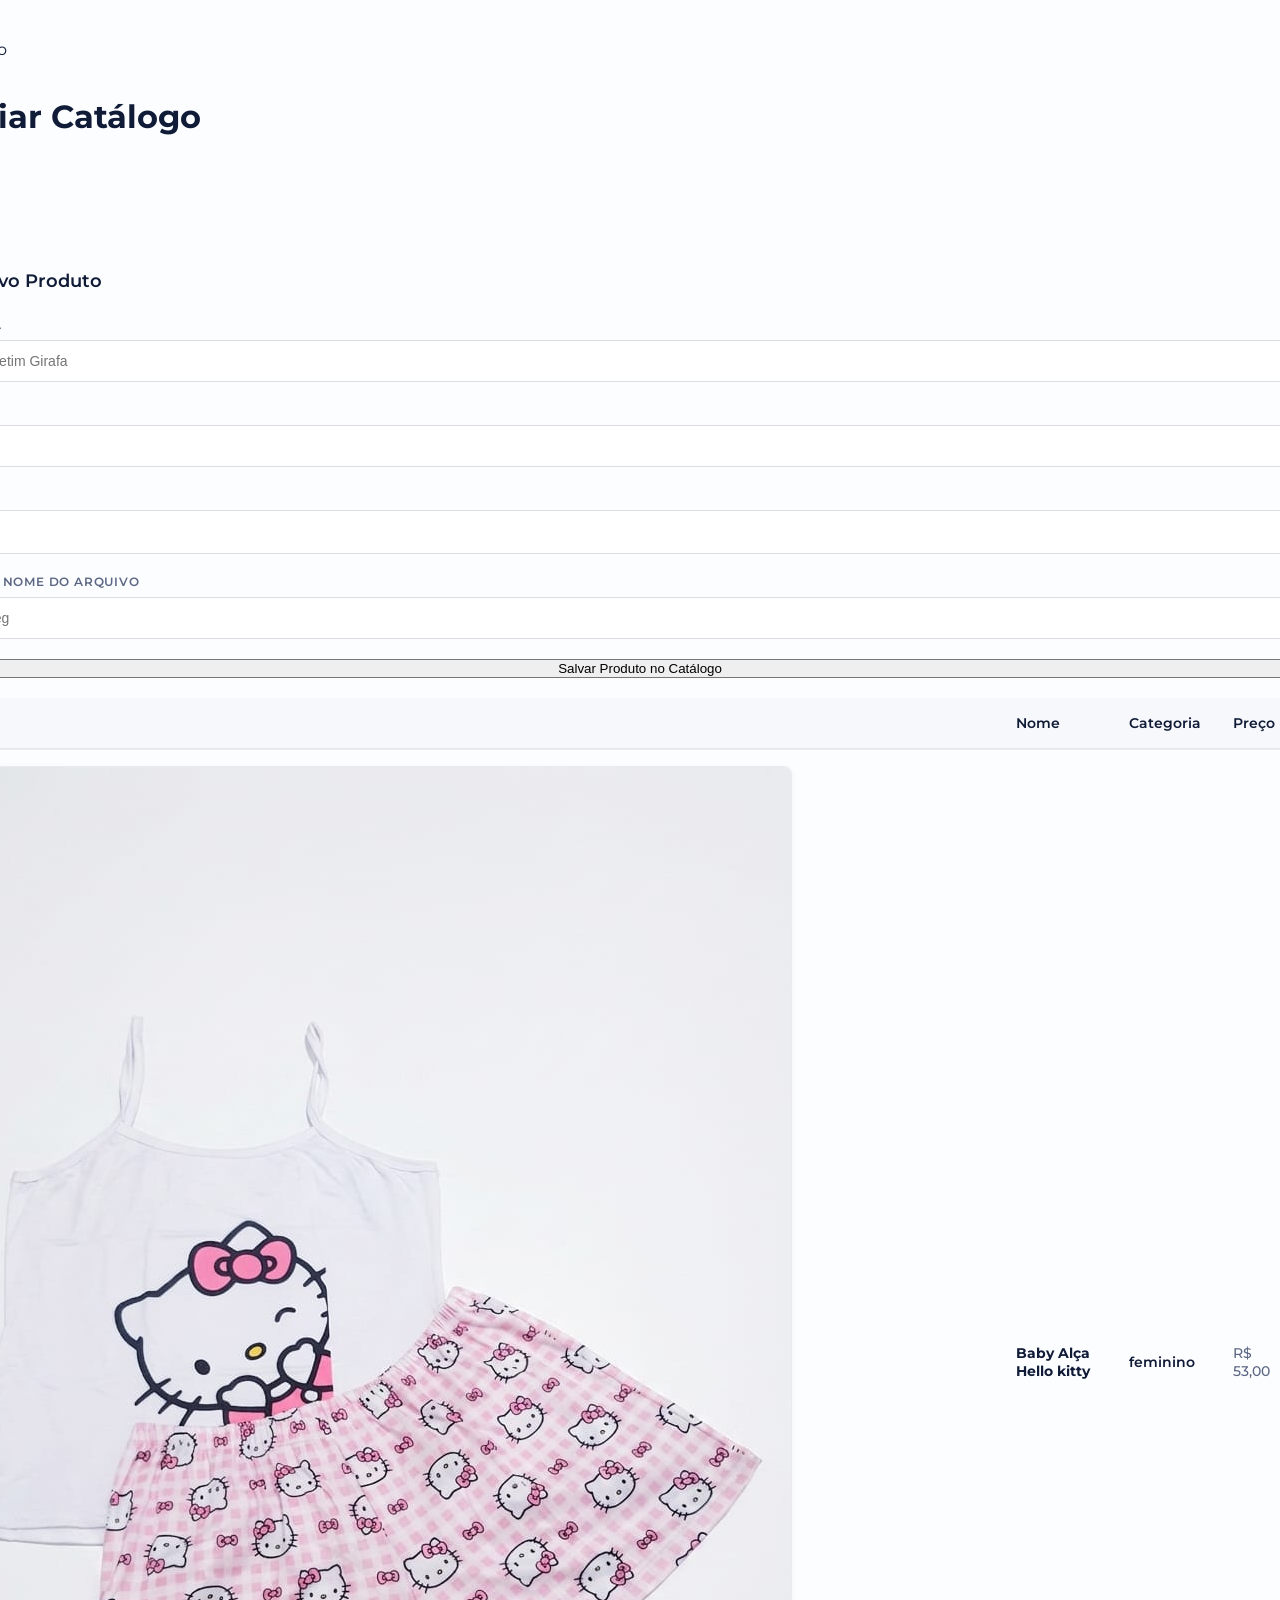
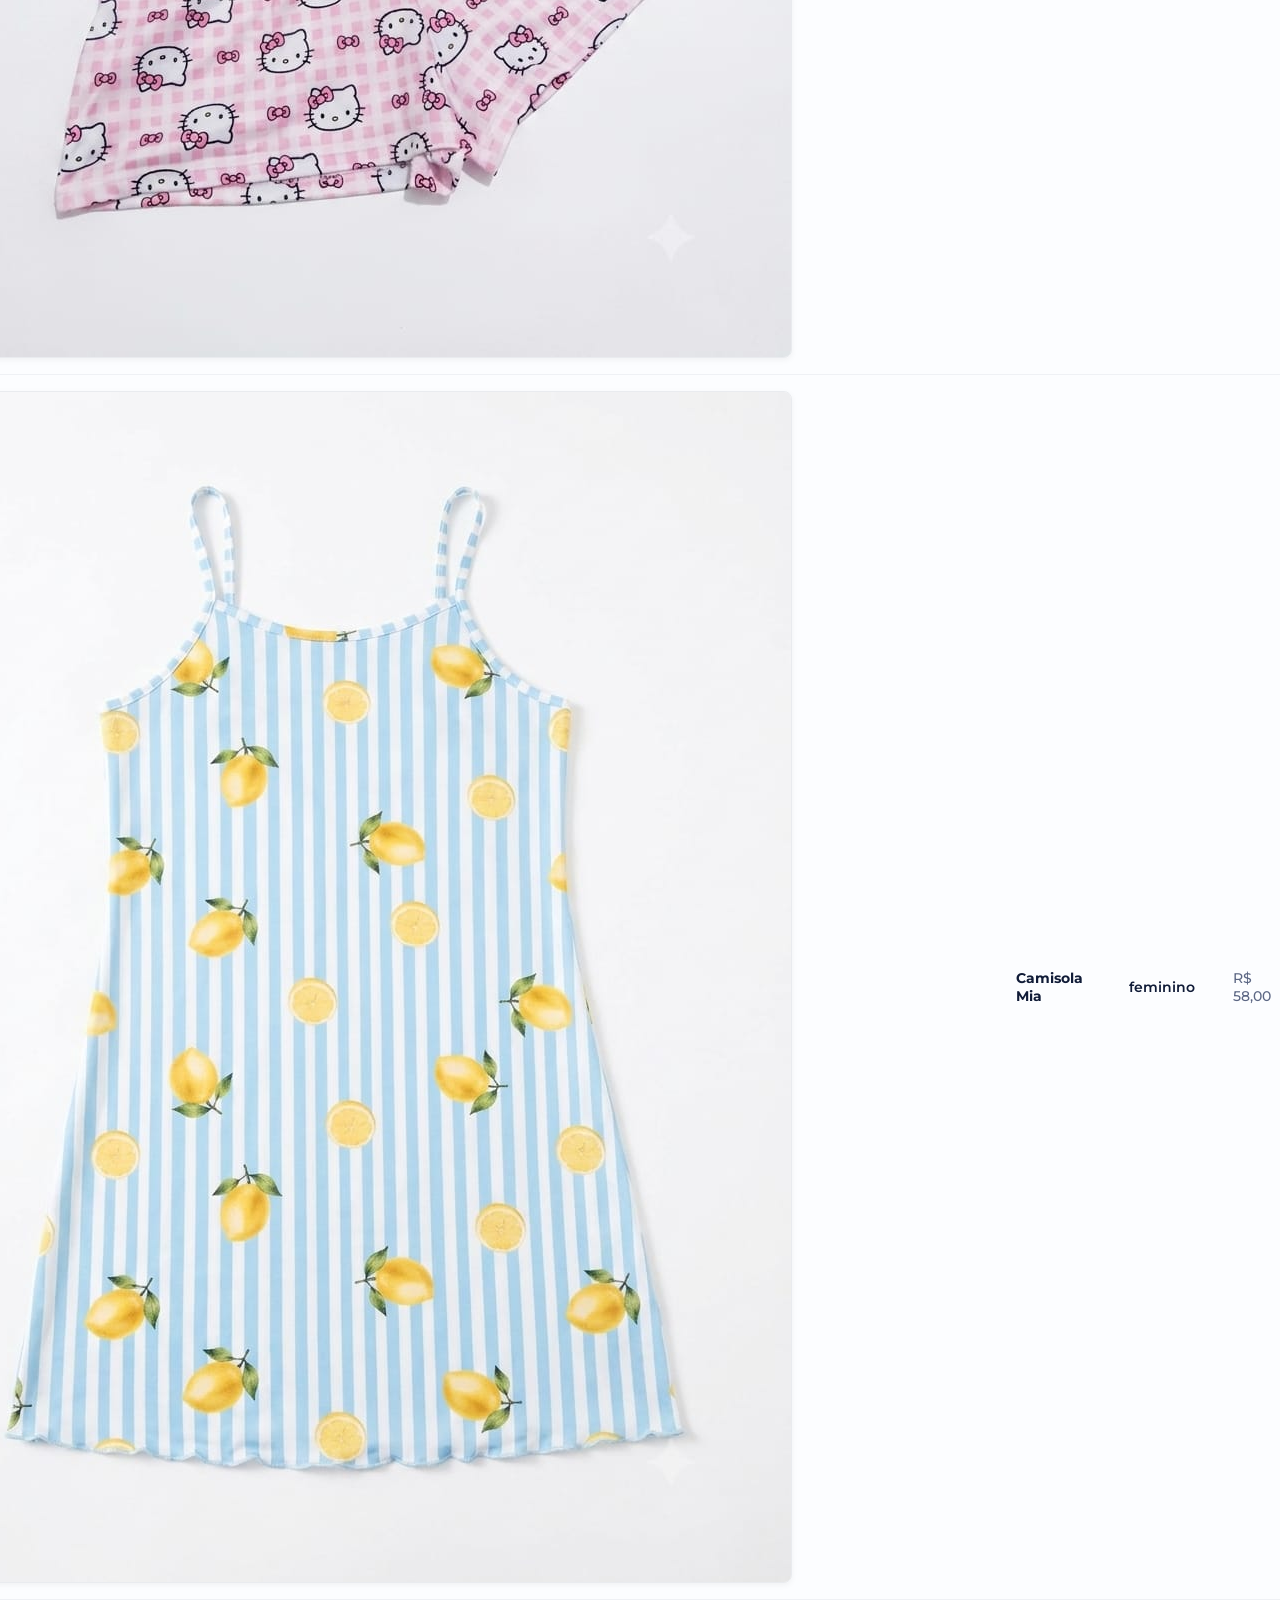
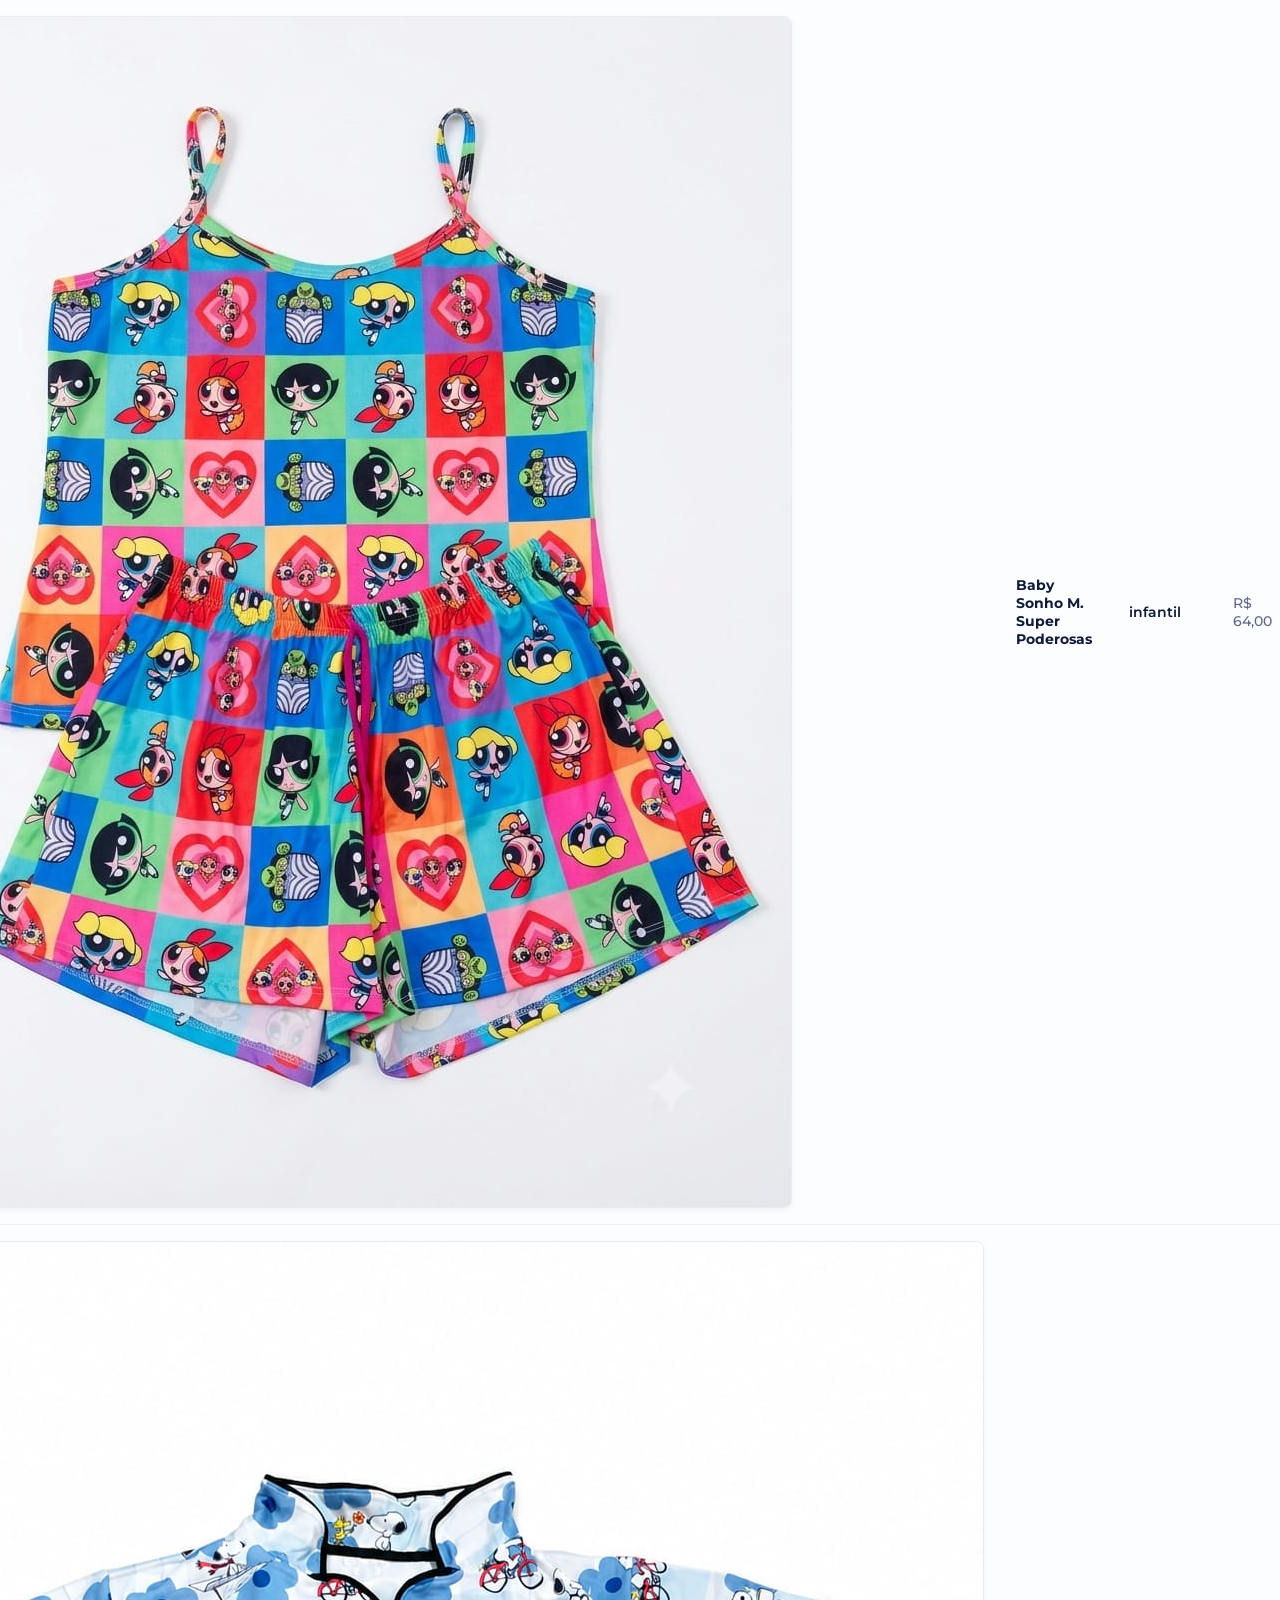
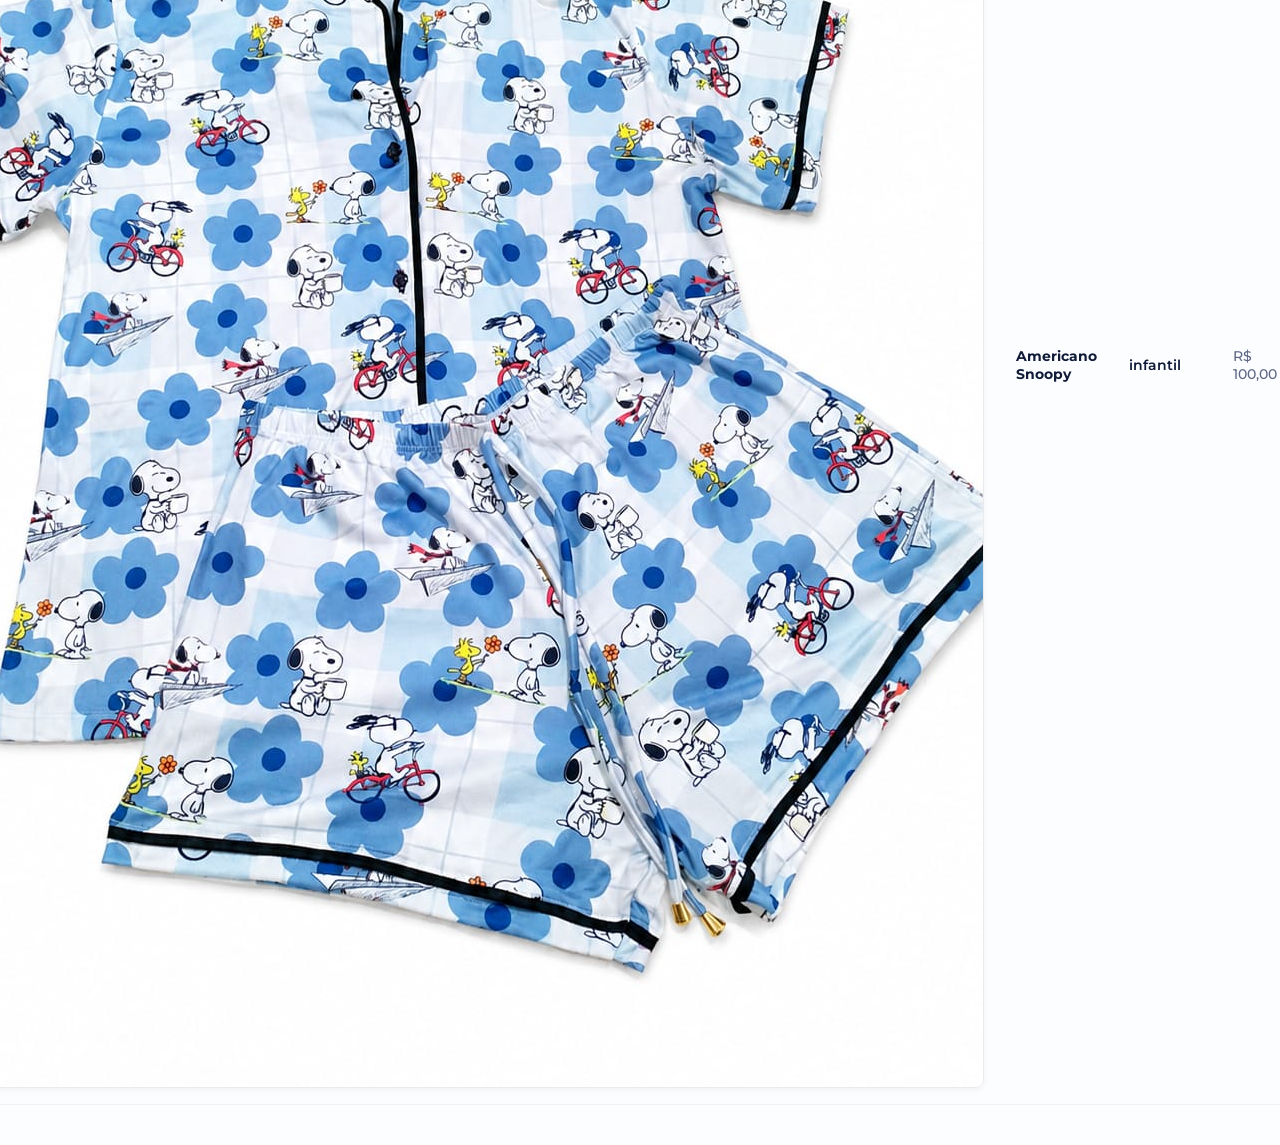
<file: painel do admistrador.html>
<!DOCTYPE html>
<html lang="pt-br">
<head>
    <meta charset="UTF-8">
    <meta name="viewport" content="width=device-width, initial-scale=1.0">
    <title>Painel Admin - Sonho de Pijamas</title>
    <link href="https://fonts.googleapis.com/css2?family=Inter:wght@400;500;600&family=Montserrat:wght@600;700;800&display=swap" rel="stylesheet">
    <link rel="stylesheet" href="admin.css">
</head>
<body>

    <div class="admin-container">
        
        <!-- SIDEBAR -->
        <aside class="sidebar">
            <div class="sidebar-topo">
                <div class="logo-admin">🌙 Painel Sonho</div>
                <ul class="sidebar-menu">
                    <li class="ativo"><a href="#">📦 Produtos</a></li>
                </ul>
            </div>
            <a href="index.html" class="btn-sair">⬅️ Ver Site</a>
        </aside>
        
        <!-- CONTEÚDO PRINCIPAL -->
        <main class="conteudo-principal">
            
            <div class="header-admin">
                <h1>Gerenciar Catálogo</h1>
                <button class="btn-primary" onclick="document.getElementById('cadastro').scrollIntoView({behavior: 'smooth'})">+ Novo Pijama</button>
            </div>

            <!-- ESTATÍSTICAS RÁPIDAS -->
            <div class="cards-resumo">
                <div class="card-mini"><p>Total Produtos</p><span id="qtd-total">0</span></div>
                <div class="card-mini"><p>Feminino</p><span id="qtd-fem">0</span></div>
                <div class="card-mini"><p>Infantil</p><span id="qtd-inf">0</span></div>
            </div>

            <!-- FORMULÁRIO DE CADASTRO -->
            <section class="secao-cadastro" id="cadastro">
                <h2>Adicionar Novo Produto</h2>
                <form class="form-grid" id="form-produto">
                    <div class="form-grupo">
                        <label>Nome do Pijama</label>
                        <input type="text" id="prod-nome" placeholder="Ex: Americano Cetim Girafa" required>
                    </div>
                    <div class="form-grupo">
                        <label>Preço (R$)</label>
                        <input type="number" step="0.01" id="prod-preco" placeholder="Ex: 89.90" required>
                    </div>
                    <div class="form-grupo">
                        <label>Categoria</label>
                        <select id="prod-categoria">
                            <option value="feminino">Feminino</option>
                            <option value="infantil">Infantil</option>
                        </select>
                    </div>
                    <div class="form-grupo">
                        <label>URL da Imagem / Nome do Arquivo</label>
                        <input type="text" id="prod-img" placeholder="Ex: baby alça.jpeg" required>
                    </div>
                    <div class="form-grupo total">
                        <button type="submit" class="btn-primary">Salvar Produto no Catálogo</button>
                    </div>
                </form>
            </section>

            <!-- LISTAGEM ATUAL -->
            <section class="secao-tabela">
                <div class="tabela-wrapper">
                    <table>
                        <thead>
                            <tr>
                                <th>Foto</th>
                                <th>Nome</th>
                                <th>Categoria</th>
                                <th>Preço</th>
                                <th>Ações</th>
                            </tr>
                        </thead>
                        <tbody id="tabela-produtos">
                            <!-- Injetado dinamicamente -->
                        </tbody>
                    </table>
                </div>
            </section>

        </main>
    </div>

    <script>
        const pijamasPadrao = [
            { id: 1, nome: "Baby Alça Hello kitty", preco: 53.00, categoria: "feminino", img: "baby alça (2).jpeg" },
            { id: 2, nome: "Camisola Mia", preco: 58.00, categoria: "feminino", img: "WhatsApp Image 2026-07-15 at 12.56.06.jpeg" },
            { id: 3, nome: "Baby Sonho M. Super Poderosas", preco: 64.00, categoria: "infantil", img: "baby alça.jpeg" },
            { id: 4, nome: "Americano Snoopy", preco: 100.00, categoria: "infantil", img: "babysonho.jpeg.jpeg" }
        ];

        let produtos = [];
        const dadosLocais = localStorage.getItem('produtos_catalogo');

        if (dadosLocais === null) {
            localStorage.setItem('produtos_catalogo', JSON.stringify(pijamasPadrao));
            produtos = pijamasPadrao;
        } else {
            produtos = JSON.parse(dadosLocais);
        }

        function atualizarTabelaAdmin() {
            const tbody = document.getElementById('tabela-produtos');
            if(!tbody) return;
            
            tbody.innerHTML = "";
            
            if (produtos.length === 0) {
                tbody.innerHTML = "<tr><td colspan='5' style='text-align: center; padding: 30px; opacity: 0.5;'>Nenhum pijama cadastrado.</td></tr>";
            } else {
                produtos.forEach((prod, index) => {
                    tbody.innerHTML += `
                        <tr>
                            <td><img src="${prod.img}" class="img-tabela" alt="Produto" onerror="this.src='https://via.placeholder.com/50'"></td>
                            <td><b>${prod.nome}</b></td>
                            <td><span class="tag-categoria ${prod.categoria}">${prod.categoria}</span></td>
                            <td>R$ ${Number(prod.preco).toFixed(2).replace('.', ',')}</td>
                            <td class="acoes">
                                <button class="btn-acao excluir" onclick="excluirProduto(${index})">⚠️ Excluir</button>
                            </td>
                        </tr>
                    `;
                });
            }

            // Atualiza os contadores
            document.getElementById('qtd-total').innerText = produtos.length;
            document.getElementById('qtd-fem').innerText = produtos.filter(p => p.categoria === 'feminino').length;
            document.getElementById('qtd-inf').innerText = produtos.filter(p => p.categoria === 'infantil').length;
        }

        // Adição de produtos
        document.getElementById('form-produto').addEventListener('submit', function(e) {
            e.preventDefault(); 
            
            const nome = document.getElementById('prod-nome').value;
            const preco = parseFloat(document.getElementById('prod-preco').value);
            const categoria = document.getElementById('prod-categoria').value;
            const img = document.getElementById('prod-img').value;

            const novo = {
                id: Date.now(), 
                nome: nome,
                preco: preco,
                categoria: categoria,
                img: img
            };

            produtos.push(novo);
            localStorage.setItem('produtos_catalogo', JSON.stringify(produtos));
            
            atualizarTabelaAdmin();
            this.reset();
            alert("Pijama cadastrado com sucesso!");
        });

        // Exclusão definitiva
        function excluirProduto(posicao) {
            const pijamaNome = produtos[posicao].nome;
            if (confirm(`Tem certeza de que deseja excluir o pijama "${pijamaNome}"?`)) {
                produtos.splice(posicao, 1);
                localStorage.setItem('produtos_catalogo', JSON.stringify(produtos));
                atualizarTabelaAdmin();
                alert("Produto removido com sucesso!");
            }
        }

        window.onload = atualizarTabelaAdmin;
    </script>

</body>
</html>
</file>
<file: admin.css>
* {
    margin: 0;
    padding: 0;
    box-sizing: border-box;
}

body {
    font-family: 'Montserrat', 'Inter', sans-serif;
    background-color: #fcfdff;
    color: #101b37;
    padding: 40px 20px;
    display: flex;
    justify-content: center;
}

.container {
    max-width: 1200px;
    width: 100%;
}

header {
    margin-bottom: 40px;
    border-bottom: 2px dashed rgba(16, 27, 55, 0.1); 
    padding-bottom: 20px;
}

header h1 {
    font-size: 32px;
    font-weight: 700;
    color: #101b37;
    letter-spacing: -0.5px;
}

header h1::after {
    content: ' ✨'; 
    font-size: 24px;
}

header p.subtitulo {
    color: #5c6784;
    font-size: 15px;
    margin-top: 5px;
}

.conteudo-painel {
    display: grid;
    grid-template-columns: 380px 1fr;
    gap: 40px;
}

.card-formulario, .area-tabela {
    background: #ffffff;
    padding: 30px;
    border-radius: 16px;
    box-shadow: 0 10px 30px rgba(16, 27, 55, 0.03); 
    border: 1px solid rgba(16, 27, 55, 0.05);
}

.card-formulario {
    height: fit-content;
    position: sticky;
    top: 20px; 
}

h2 {
    font-size: 18px;
    font-weight: 600;
    margin-bottom: 25px;
    color: #101b37;
    display: flex;
    align-items: center;
    gap: 8px;
}

.form-grupo {
    margin-bottom: 20px;
    display: flex;
    flex-direction: column;
}

.form-grupo label {
    font-weight: 600;
    font-size: 12px;
    margin-bottom: 8px;
    color: #5c6784;
    text-transform: uppercase;
    letter-spacing: 0.8px;
}

.form-grupo input, .form-grupo select {
    padding: 12px 16px;
    border: 1px solid rgba(16, 27, 55, 0.15);
    border-radius: 8px;
    font-size: 14px;
    background-color: #ffffff;
    color: #101b37;
    transition: all 0.3s cubic-bezier(0.4, 0, 0.2, 1);
}

.form-grupo input:focus, .form-grupo select:focus {
    outline: none;
    border-color: #ff3377; 
    box-shadow: 0 0 0 4px rgba(255, 51, 119, 0.15);
}

.btn-cadastrar {
    background-color: #ff3377; 
    color: #ffffff;
    border: none;
    padding: 14px;
    border-radius: 8px;
    font-size: 15px;
    font-weight: 600;
    cursor: pointer;
    width: 100%;
    transition: all 0.2s ease;
    box-shadow: 0 4px 12px rgba(255, 51, 119, 0.2);
}

.btn-cadastrar:hover {
    background-color: #e02262;
    transform: translateY(-1px);
    box-shadow: 0 6px 15px rgba(255, 51, 119, 0.3);
}

.btn-cadastrar:active {
    transform: translateY(1px);
}

.area-tabela {
    overflow-x: auto;
}

table {
    width: 100%;
    border-collapse: collapse;
    text-align: left;
}

th {
    background-color: rgba(16, 27, 55, 0.02);
    color: #101b37;
    font-weight: 600;
    font-size: 14px;
    padding: 16px;
    border-bottom: 2px solid rgba(16, 27, 55, 0.08);
}

td {
    padding: 16px;
    border-bottom: 1px solid rgba(16, 27, 55, 0.05);
    font-size: 14px;
    vertical-align: middle;
}

tr:hover td {
    background-color: rgba(16, 27, 55, 0.01);
}

td img {
    object-fit: cover;
    border-radius: 8px;
    border: 1px solid rgba(16, 27, 55, 0.08);
    box-shadow: 0 2px 6px rgba(0,0,0,0.05);
    display: block;
}

td:nth-child(4) {
    font-weight: 500;
    color: #5c6784;
}

td:nth-child(3) {
    font-weight: 600;
    color: #101b37;
}

.btn-editar, .btn-excluir, td button {
    border: none;
    padding: 8px 14px;
    border-radius: 6px;
    font-size: 13px;
    font-weight: 600;
    cursor: pointer;
    transition: all 0.2s ease;
    margin-right: 6px;
}

td button:first-of-type, .btn-editar {
    background-color: rgba(16, 27, 55, 0.06);
    color: #101b37;
}

td button:first-of-type:hover, .btn-editar:hover {
    background-color: #101b37;
    color: #ffffff;
}

td button:last-of-type, .btn-excluir {
    background-color: #fff0f1;
    color: #df2030;
}

td button:last-of-type:hover, .btn-excluir:hover {
    background-color: #df2030;
    color: #ffffff;
}


@media (max-width: 950px) {
    .conteudo-painel {
        grid-template-columns: 1fr;
    }
    
    .card-formulario {
        position: relative;
        top: 0;
    }
}
</file>
